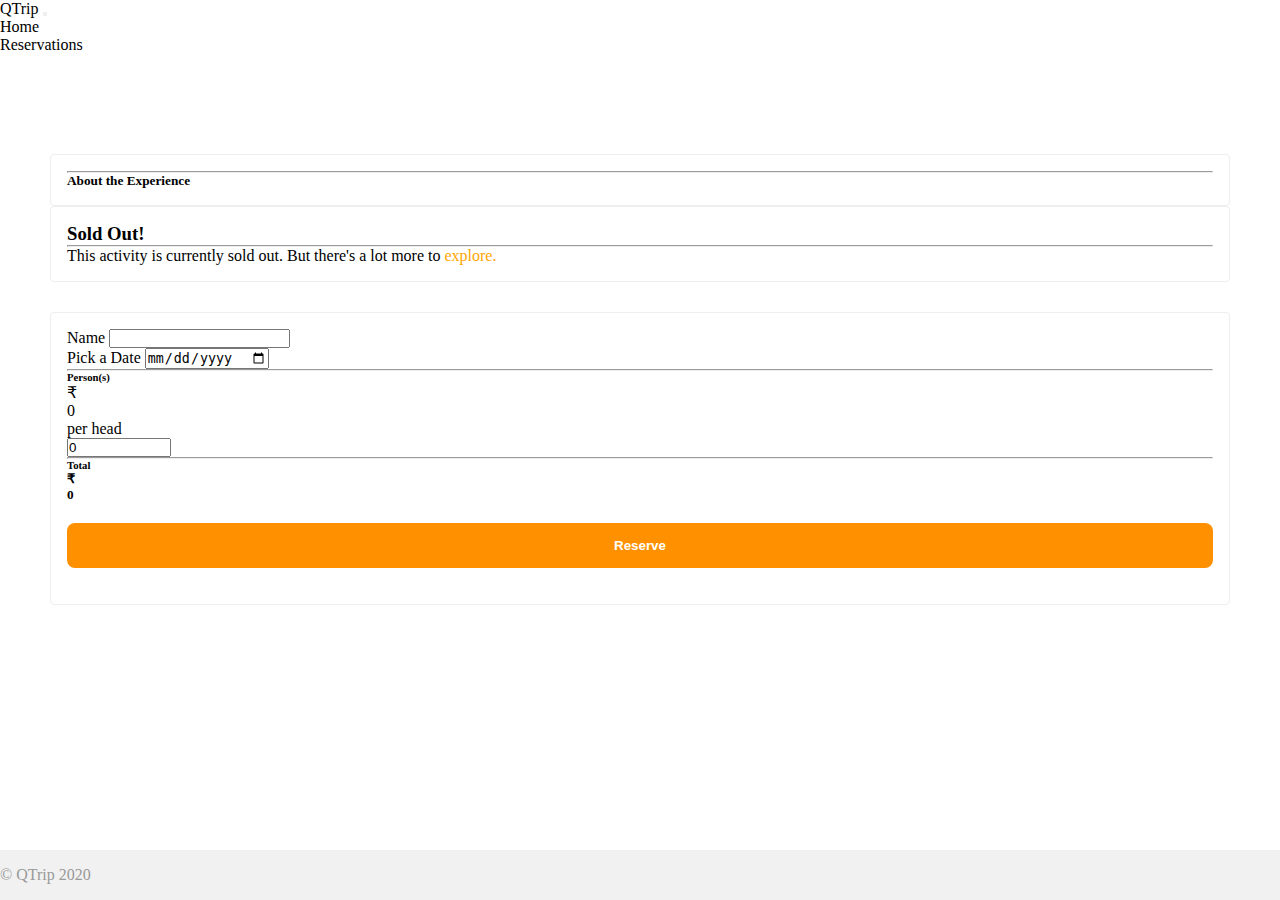
<file: frontend/pages/adventures/detail/index.html>
<!DOCTYPE html>
<html lang="en">

<head>
    <meta charset="UTF-8" />
    <meta name="viewport" content="width=device-width, initial-scale=1.0" />
    <title>QTrip adventures</title>
    <link rel="stylesheet" href="../../../css/styles.css" />
    <link href="https://cdn.jsdelivr.net/npm/bootstrap@5.0.2/dist/css/bootstrap.min.css" rel="stylesheet" integrity="sha384-EVSTQN3/azprG1Anm3QDgpJLIm9Nao0Yz1ztcQTwFspd3yD65VohhpuuCOmLASjC" crossorigin="anonymous">
</head>

<body>
    <nav class="navbar navbar-expand-lg navbar-light bg-light ps-3">
        <a class="navbar-brand" href="../../../">QTrip</a>
        <button class="navbar-toggler" type="button" data-bs-toggle="collapse" data-bs-target="#navbarNavDropdown"
            aria-controls="navbarNavDropdown" aria-expanded="false" aria-label="Toggle navigation">
            <span class="navbar-toggler-icon"></span>
        </button>
        <div class="collapse navbar-collapse" id="navbarNavDropdown">
            <ul class="navbar-nav d-flex justify-content-end w-100">
                <li class="nav-item active">
                    <a class="nav-link" href="../../../">Home</a>
                </li>
                <li class="nav-item">
                    <a class="nav-link" href="../reservations/">Reservations</a>
                </li>
            </ul>
        </div>
    </nav>
    <div class="container">
        <div class="content">
            <div class="alert alert-success" id="reserved-banner">
                Greetings! Reservation for this adventure is successful. (Click
                <a href="../reservations/"><strong>here</strong></a>
                to view your reservations)
            </div>
            <div class="row">
                <div class="col-lg-8">
                    <div class="adventure-detail-card mb-3">
                        <div>
                            <h1 id="adventure-name"></h1>
                            <p style="font-size: 20px; color: #999" id="adventure-subtitle"></p>
                        </div>
                        <div class="row mb-3" id="photo-gallery"></div>

                        <hr />
                        <h5>About the Experience</h5>
                        <div id="adventure-content"></div>
                    </div>
                </div>
                <div class="col-lg-4">
                    <div class="">
                        <div id="reservation-panel-sold-out">
                            <h3>Sold Out!</h3>
                            <hr />
                            This activity is currently sold out. But there's a lot more to
                            <a href="../../../" style="color: orange !important">explore.</a>
                        </div>
                        <div id="reservation-panel-available">
                            <form id="myForm" action="" method="">
                                <label>Name</label>
                                <input type="text" class="form-control" name="name" required />
                                <br />
                                <label>Pick a Date</label>
                                <input type="date" class="form-control" name="date" required />
                                <hr />
                                <div class=" d-flex align-items-center justify-content-between">
                                    <div>
                                        <h6 class="m-0">Person(s)</h6>
                                        <p class="m-0" style="font-size: 16px; color: #999">
                                        <div class="d-inline">₹</div>
                                        <div class="d-inline" id="reservation-person-cost">0</div> per head
                                        </p>
                                    </div>
                                    <div>
                                        <input type="number" class="form-control" min="1" max="10" value="0"
                                            name="person" required onkeyup="onPersonsChange(event)"
                                            style="width: 100px" />
                                    </div>
                                </div>
                                <hr />
                                <div class="d-flex align-items-center justify-content-between">
                                    <div>
                                        <h6 class="m-0">Total</h6>
                                    </div>
                                    <div>
                                        <h5>
                                            ₹
                                            <div class="d-inline" id="reservation-cost">0</div>
                                        </h5>
                                    </div>
                                </div>
                                <button class="reserve-button" type="submit">Reserve</button>
                            </form>
                        </div>
                    </div>
                </div>
            </div>
        </div>
    </div>
    <footer>
        <div class="container">© QTrip 2020</div>
    </footer>
    
    <!-- Bootstrap script -->
    <script
    src="https://cdn.jsdelivr.net/npm/bootstrap@5.0.2/dist/js/bootstrap.bundle.min.js"
    integrity="sha384-MrcW6ZMFYlzcLA8Nl+NtUVF0sA7MsXsP1UyJoMp4YLEuNSfAP+JcXn/tWtIaxVXM"
    crossorigin="anonymous"
    ></script>

    <script type="module">
        import {
            getAdventureIdFromURL,
            fetchAdventureDetails,
            addAdventureDetailsToDOM,
            addBootstrapPhotoGallery,
            conditionalRenderingOfReservationPanel,
            captureFormSubmit,
            calculateReservationCostAndUpdateDOM,
            showBannerIfAlreadyReserved,
        } from "../../../modules/adventure_details_page.js";
        (async function () {
            let adventureId = await getAdventureIdFromURL(window.location.search);
            let adventureDetails = await fetchAdventureDetails(adventureId);
            addAdventureDetailsToDOM(adventureDetails);
            addBootstrapPhotoGallery(adventureDetails.images);
            conditionalRenderingOfReservationPanel(adventureDetails);
            captureFormSubmit(adventureDetails);
            showBannerIfAlreadyReserved(adventureDetails);
            function onPersonsChange(event) {
                calculateReservationCostAndUpdateDOM(
                    adventureDetails,
                    event.target.value
                );
            }
            window.onPersonsChange = onPersonsChange;
        })();
    </script>
</body>

</html>
</file>
<file: frontend/css/styles.css>
* {
  margin: 0px;
  padding: 0px;
}
html,
body {
  position: relative;
}

body {
  overflow-y: auto;
  min-height: 100vh;
}
textarea:focus,
input:focus {
  outline: none;
}
a {
  color: inherit !important;
  text-decoration: none !important;
}
footer {
  background: #f1f1f1;
  width: 100%;
  padding: 16px 0px;
  color: #999;
  position: absolute;
  bottom: 0;
  /* width: 100%; */
  /* height: 2.5rem;   */
}

.banner {
  height: 500px;
  width: 100%;
  background: #999;
  margin: 20px 0px;
}

.content {
  padding: 100px 0px;
  margin: 0px 50px;
  /* display: flex;
  flex-wrap: wrap; */
}
.tile {
  position: relative;
  height: 100%;
  /* width: calc(25% - 20px); */
  /* padding: 6px; */
  border-radius: 8px;
  cursor: pointer;
  -webkit-transition: 0.2s all;
  overflow: hidden;

  display: flex;
  flex-direction: column;
  justify-content: flex-end;
  align-items: center;
}
.tile img {
  width: 100%;
  height: 100%;
  border-radius: 8px;
  -webkit-transition: 0.2s all;
  /* -webkit-filter: brightness(70%); */
}
.tile img:hover {
  -webkit-filter: brightness(50%);
  transform: scale(1.1);
}

.tile-text {
  position: absolute;
  z-index: 1;
  text-transform: uppercase;
  letter-spacing: 2px;
}
.hero-image {
  /* Use "linear-gradient" to add a darken background effect to the image (photographer.jpg). This will make the text easier to read */
  background-image: linear-gradient(rgba(0, 0, 0, 0.5), rgba(0, 0, 0, 0.5)),
    url("https://images.pexels.com/photos/2422461/pexels-photo-2422461.jpeg?cs=srgb&dl=pexels-josh-hild-2422461.jpg&fm=jpg");

  /* Set a specific height */
  height: 50vh;
  width: 100vw;
  /* Position and center the image to scale nicely on all screens */
  background-position: center;
  background-repeat: no-repeat;
  background-size: cover;
  position: relative;
}

.hero-subheading {
  font-size: 24px;
  font-weight: 100;
}
.hero-input {
  width: 80%;
  height: 50px;
  padding: 16px;
  border-radius: 8px;
  border: none;
}

.nav-link {
  margin-right: 36px;
}

/* activity page css */

.activity-card {
  color: #000;
  position: relative;
  height: 350px;
  /* width: calc(25% - 20px); */
  /* padding: 6px; */
  border: -10px solid white;
  border-radius: 4px 4px 0px 0px;
  cursor: pointer;
  -webkit-transition: 0.2s all;
  overflow: hidden;

  display: flex;
  flex-direction: column;
  justify-content: flex-end;
  align-items: center;
}
.activity-card-image {
  width: 100%;
  height: 120%;
  /* border-radius: 8px; */
  -webkit-transition: 0.2s all;
  /* -webkit-filter: brightness(70%); */
}
.activity-card img:hover {
  -webkit-filter: brightness(50%);
  /* transform: scale(1.1); */
}

/* activity-detail page css */

.adventure-detail-card {
  border: 1px solid #eee;
  border-radius: 4px;
  padding: 16px;
  /* margin: 8px; */
}

.activity-card-image {
  height: 500px;
  width: 100%;
  cursor: pointer;
  -webkit-transition: 0.2s all;
  border-radius: 2px;
}
.activity-card-image:hover {
  -webkit-filter: brightness(50%);
}
.experience-content ul li {
  margin-left: 16px;
  padding: 0;
}
.filter-bar {
  border-top: 1px solid #999;
  border-bottom: 1px solid #999;
  padding: 20px 0px;
}

.filter-bar-tile {
  border-right: 1px solid #999;
  padding: 0px 20px;
}

.category-filter {
  border: 1px solid orange;
  border-radius: 20px;
  padding: 5px 20px;
  margin: 10px 10px 10px 0px;
}
.category-banner {
  position: absolute;
  /* height: 50px; */
  padding: 5px 10px;
  box-shadow: 2px 1px 10px 1px rgba(0, 0, 0, 0.3);
  /*
  box-shadow: 0px 9.4px 20.4px rgba(0, 0, 0, 0.13),
    0px 9.2px 20.6px rgba(0, 0, 0, 0.1); */
  min-width: 50%;
  color: #fff;
  background: rgb(255, 145, 0);
  top: 0;
  right: 0;
  z-index: 1;
  margin-top: 16px;
  margin-right: -6px;
  display: flex;
  justify-content: center;
  align-items: center;
  border-radius: 10px 0px 0px 10px;
  font-weight: bolder;
}

.reserve-button {
  width: 100%;
  border: none;
  background-color: rgb(255, 145, 0);
  color: #fff;
  font-weight: bolder;
  padding: 15px;
  margin: 20px 0px;
  border-radius: 8px;
  display: flex;
  justify-content: center;
  cursor: pointer;
}
.reserve-button:hover {
  background-color: rgb(226, 129, 1);
}
/* Chrome, Safari, Edge, Opera */
input::-webkit-outer-spin-button,
input::-webkit-inner-spin-button {
  -webkit-appearance: none;
  margin: 0;
}

/* Firefox */
input[type="number"] {
  -moz-appearance: textfield;
}
#reserved-banner {
  display: none;
}
.reservation-visit-button {
  background-color: rgb(255, 145, 0);
  color: #fff;
  display: flex;
  justify-content: center;
  align-items: center;
  text-align: center;
  padding: 10px;
  white-space: nowrap;
  border-radius: 20px;
  cursor: pointer;
}
.reservation-visit-button:hover {
  background-color: rgb(226, 129, 1);
}

#carouselExampleIndicators {
  width: 100%;
}
#reservation-panel-sold-out {
  border: solid 1px #eee;
  border-radius: 4px;
  padding: 16px;
  margin-bottom: 30px;
}
#reservation-panel-available {
  border: solid 1px #eee;
  border-radius: 4px;
  padding: 16px;
  margin-bottom: 30px;
}

.carousel-inner > .carousel-item > img {
  width:640px;
  height:360px;
}
</file>
